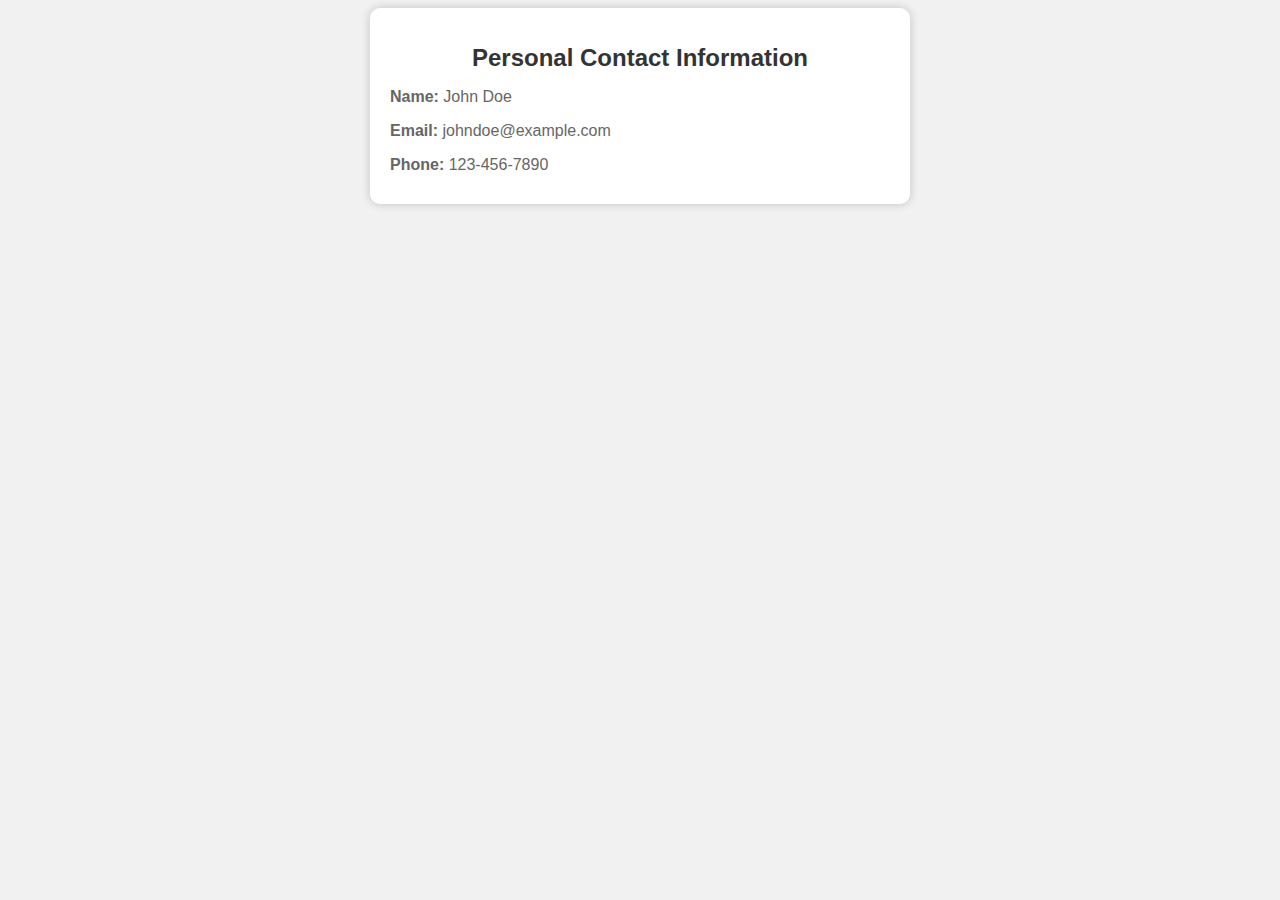
<file: index.html>
<!DOCTYPE html>
<html>
<head>
  <title>Contact Information</title>
  <link rel="stylesheet" type="text/css" href="styles.css">
</head>
<body>
  <div class="container">
    <h1>Personal Contact Information</h1>
    <p><strong>Name:</strong> John Doe</p>
    <p><strong>Email:</strong> johndoe@example.com</p>
    <p><strong>Phone:</strong> 123-456-7890</p>
  </div>
</body>
</html>
</file>
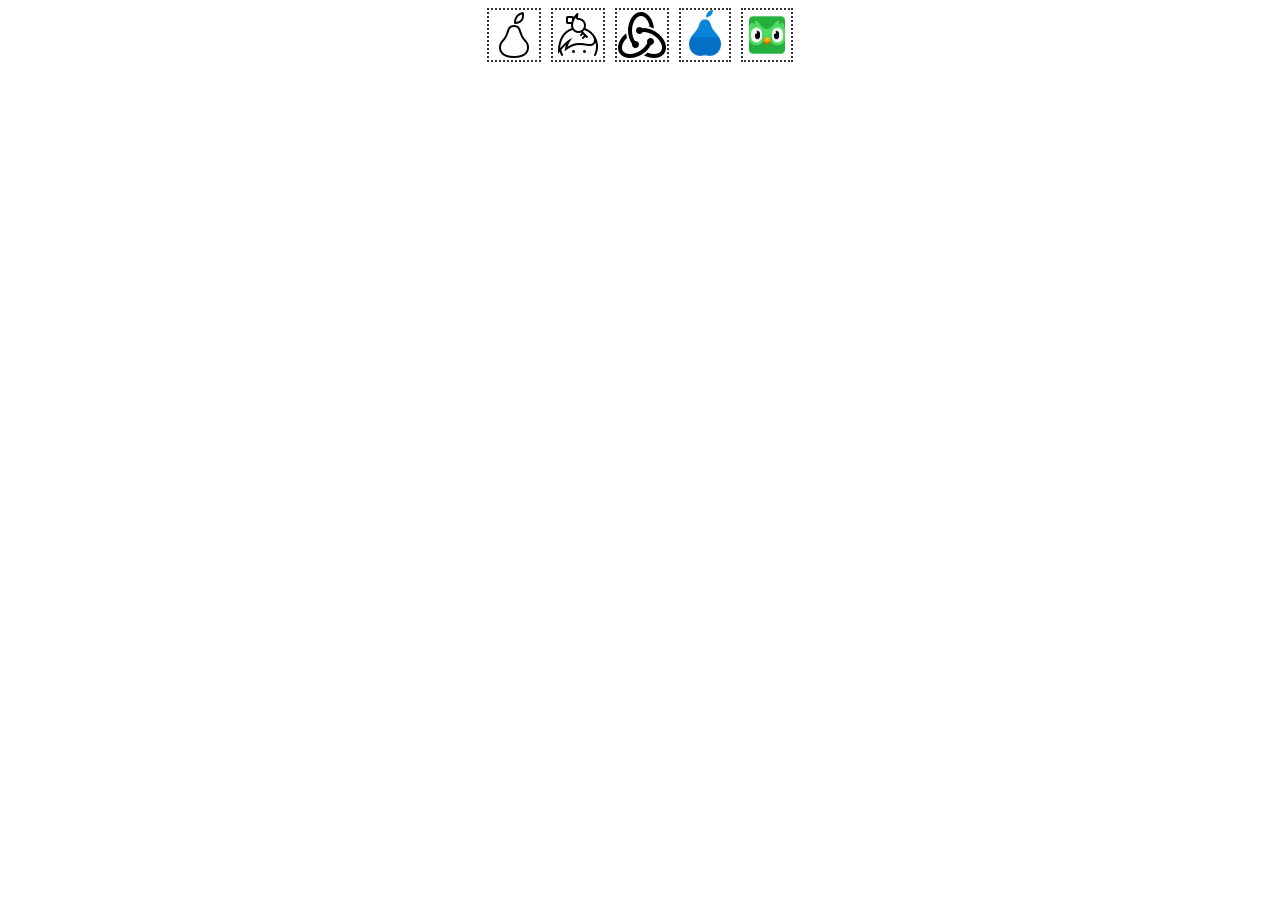
<file: Assignment-2.html>
<!DOCTYPE html>
<html>
<head>
  <title>Photo Gallery</title>
  <style>
    .gallery-container {
      display: flex;
      flex-wrap: wrap;
      justify-content: center;
      gap: 10px;
    }

    .gallery-image {
      border: 2px dotted #333;
      transition: border-color 0.3s;
    }

    .gallery-image:hover {
      border-color: #ff0000;
    }
  </style>
</head>
<body>
  <div class="gallery-container">
    <img class="gallery-image" src="images\icons8-logo-50.png" alt="Image 1">
    <img class="gallery-image" src="images\icons8-logo-50 (2).png" alt="Image 2">
    <img class="gallery-image" src="images\icons8-logo-50 (1).png" alt="Image 3">
    <img class="gallery-image" src="images\icons8-logo-48.png" alt="Image 4">
    <img class="gallery-image" src="images\icons8-logo-48 (1).png" alt="Image 5">
  </div>
</body>
</html>
</file>
<file: styles.css>
body {
  background-color: #f1f1f1;
}

.container {
  max-width: 500px;
  margin: 0 auto;
  padding: 20px;
  background-color: #fff;
  border-radius: 10px;
  box-shadow: 0 0 10px rgba(0, 0, 0, 0.2);
}

h1 {
  color: #333;
  font-family: Arial, sans-serif;
  font-size: 24px;
  text-align: center;
}

p {
  color: #666;
  font-family: Arial, sans-serif;
  font-size: 16px;
  margin-bottom: 10px;
}
</file>
